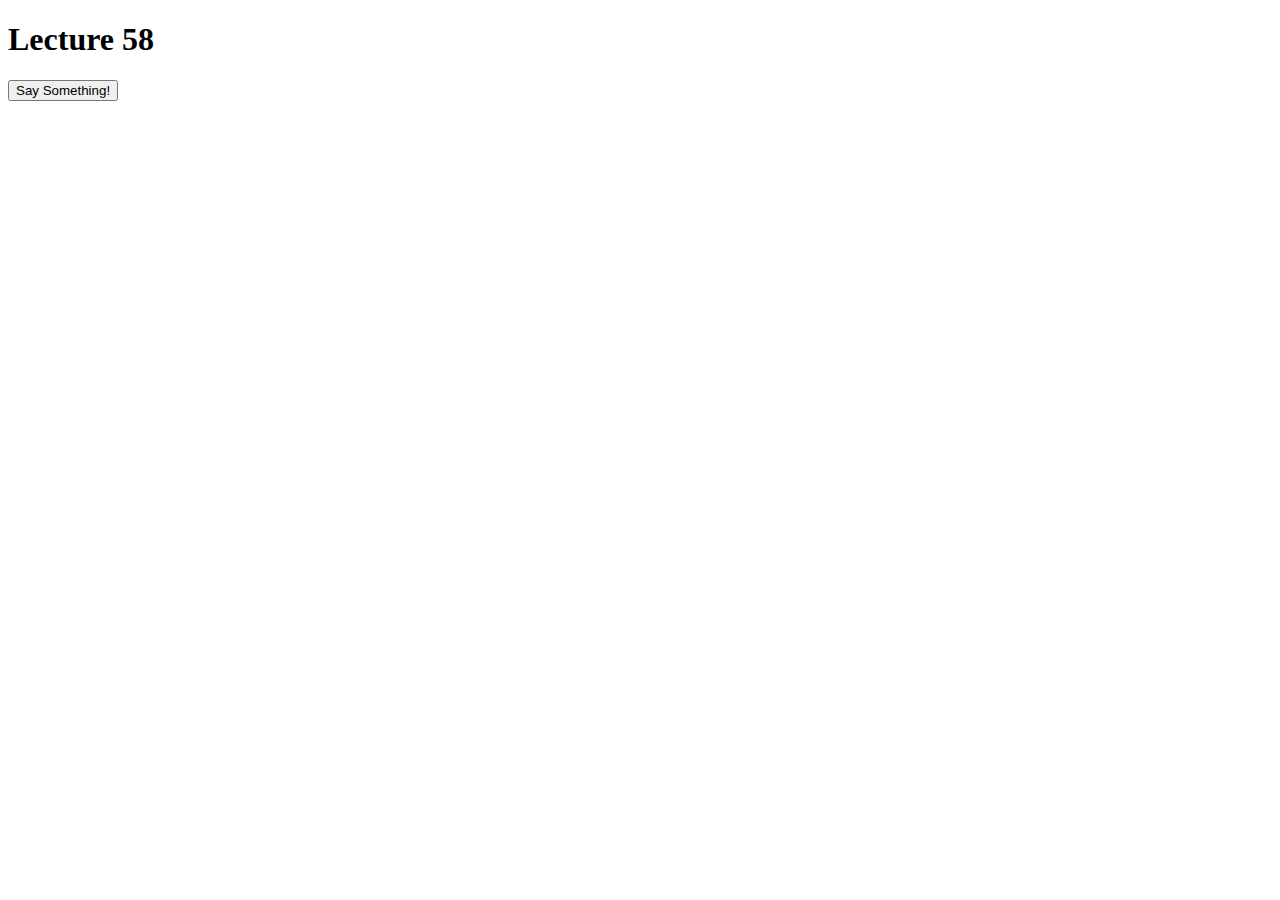
<file: index.html>
<!doctype html>
<html lang="en">
  <head>
    <meta charset="utf-8">
    <script src="js/ajax-utils.js"></script>
    <script src="js/script.js"></script>
  </head>
<body>
  <h1 id="title">Lecture 58</h1>
  
  <p>
    <button>
      Say Something!
    </button>
  </p>

  
  <div id="content"></div>
</body>
</html>
</file>
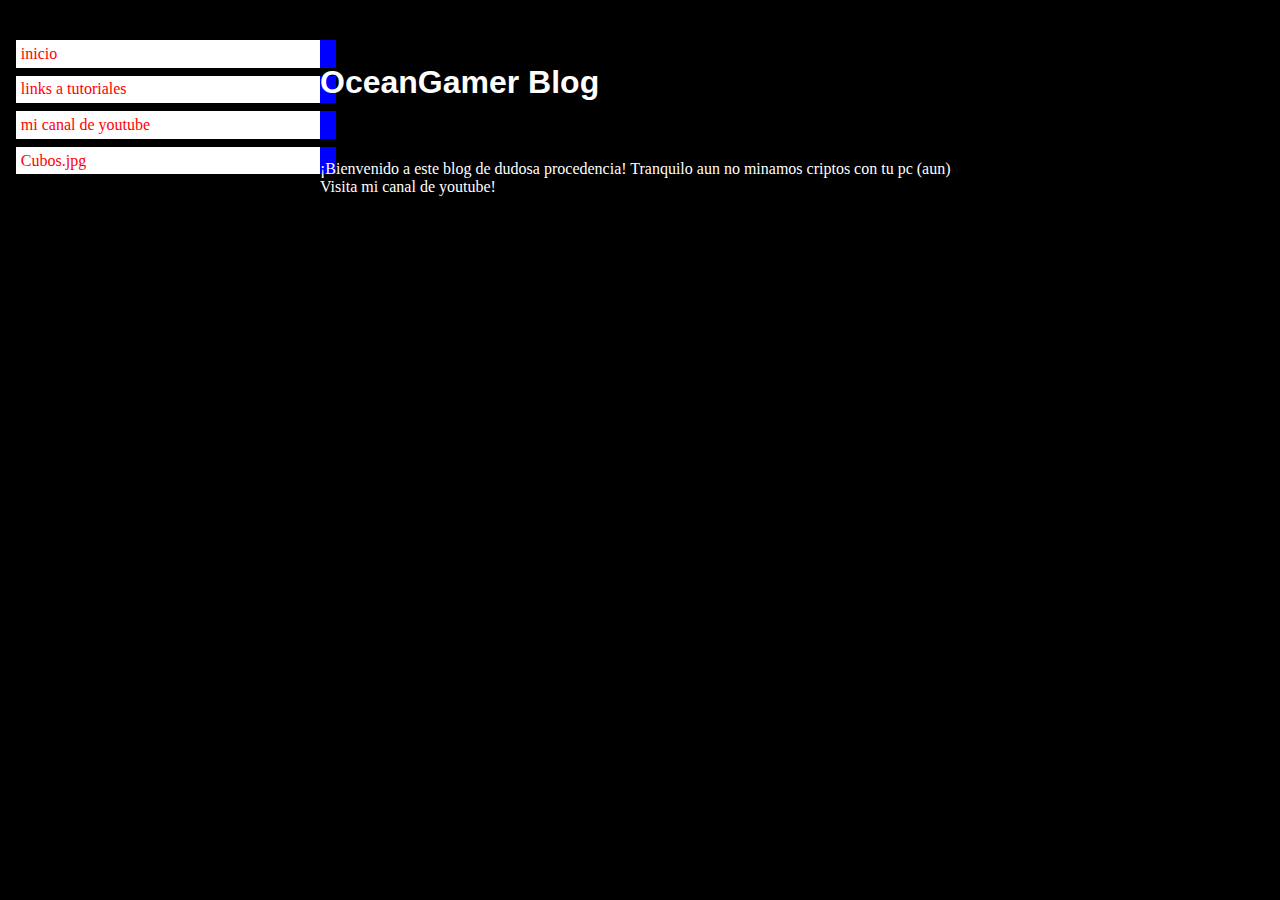
<file: inicio.html>
<html>
<head>
  <title>OceanBlog</title>
</head>

<body>

<!-- Menú de navegación del sitio -->
<ul class="navbar">
  <li><a href="inicio.html">inicio</a>
  <li><a href="links.html">links a tutoriales</a>
  <li><a href="https://www.youtube.com/channel/UCZlWanq13FB4Xl3wnk_Dzdw">mi canal de youtube</a>
  <li><a href="https://cesariote.github.io/cubos/">Cubos.jpg</a>

</ul>

<!-- Contenido principal -->
<h1>OceanGamer Blog</h1>

<p>¡Bienvenido a este blog de dudosa procedencia!
  Tranquilo aun no minamos criptos con tu pc (aun)
  Visita mi canal de youtube!

</body>

<!-- css -->
  
<head>
  <title>Mi primera página con estilo</title>
  <style type="text/css">
  body {
    padding-left: 11em;
    font-family: Georgia, "Times New Roman",
          Times, serif;
    color: white;
    background-color: #000000 }
  h1 {
    font-family: Helvetica, Geneva, Arial,
          SunSans-Regular, sans-serif }
  </style>
</head>
  
  <head>
  <title>Mi primera página con estilo</title>
  <link rel="stylesheet" href="miestilo.css">
</head>
 
</html>
</file>
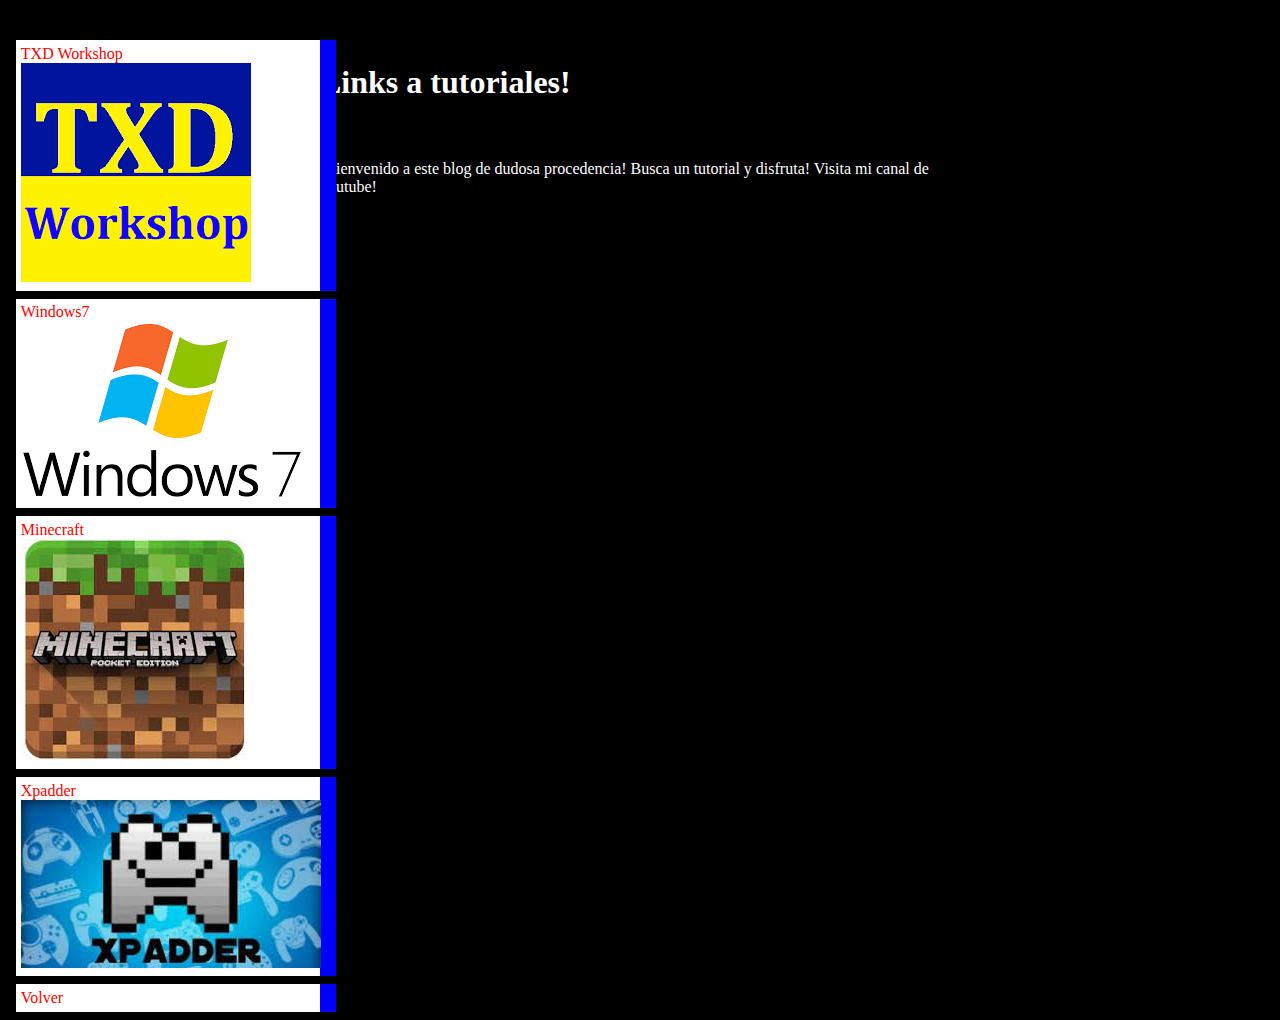
<file: links.html>
<!DOCTYPE html PUBLIC "Pagina4K">
<html>
<head>
  <title>OceanBlog</title>
</head>

<body>
<!-- Contenido principal -->
<h1>Links a tutoriales!</h1>

  <p>¡Bienvenido a este blog de dudosa procedencia!
  Busca un tutorial y disfruta!
  Visita mi canal de youtube!</p>

<!-- Menú de navegación del sitio -->
<ul class="navbar">
  <li><a href="https://www.youtube.com/watch?v=1nhU22SiS_w">TXD Workshop</a>
    <img src="images/txd.png"
     alt="image error">
  <li><a href="https://www.youtube.com/watch?v=eHEmARW7XVM&t=1s">Windows7</a>
    <img src="images/win.png"
     alt="image error">
  <li><a href="https://www.youtube.com/watch?v=reGZRyb_LMs&t=35s">Minecraft</a>
    <img src="images/minecraft.jpg"
     alt="image error">
  <li><a href="https://www.youtube.com/watch?v=E4N_mQgRB70">Xpadder</a>
    <img src="images/xpd.jpg"
     alt="image error">
  <li><a href="inicio.html">Volver</a>
</ul>

<head>
  <title>Mi primera página con estilo</title>
  <link rel="stylesheet" href="miestilo.css">
</head>
    
  
</html>
</file>
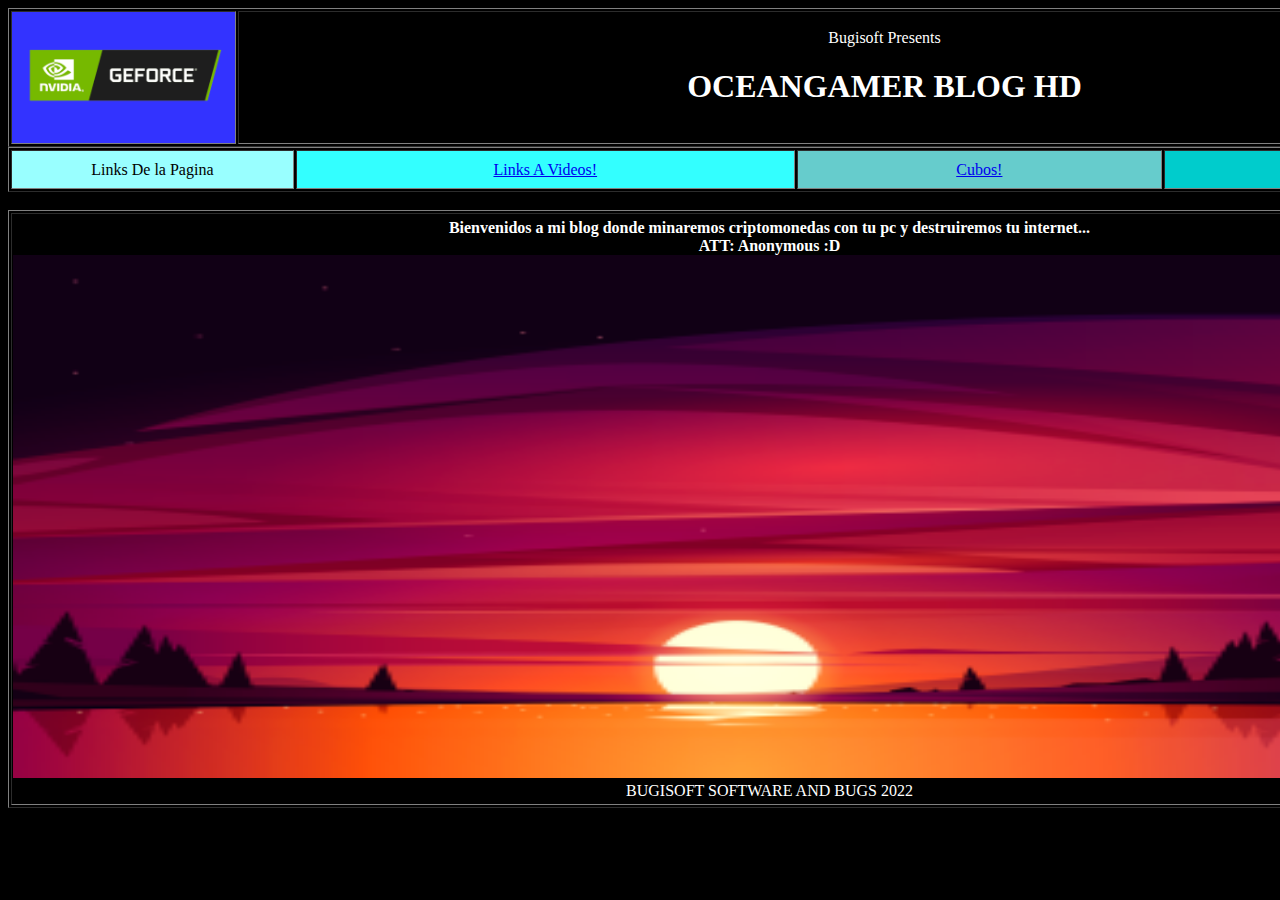
<file: new.html>
<!DOCTYPE html>
<html>
  <head>
    <meta http-equiv="content-type" content="text/html; charset=UTF-8">
    <title></title>
  </head>
  <body style="background-color: black;">
    <table style="width: 1526px; height: 139px;" border="1">
      <tbody>
        <tr>
          <td style="width: 164px; background-color: #3333ff;"><img src="images/geforce.png"

              alt="geforce" title="GEFORCE" style="width: 221px; height: 124px;"><br>
          </td>
          <td style="width: 1318px; text-align: center;"><span style="color: white;">Bugisoft
              Presents<br>
            </span>
            <h1><span style="color: white;"><b>OCEANGAMER BLOG HD</b></span></h1>
          </td>
        </tr>
      </tbody>
    </table>
    <table style="width: 1526px; height: 45px;" border="1">
      <tbody>
        <tr>
          <td style="text-align: center; height: 34.8667px; width: 151.433px; background-color: #99ffff;">Links
            De la Pagina<br>
          </td>
          <td style="text-align: center; width: 270.167px; background-color: #33ffff;"><a

              href="links.html">Links A Videos!</a></td>
          <td style="width: 196.7px; text-align: center; background-color: #66cccc;"><a

              href="https://cesariote.github.io/cubos/">Cubos!</a></td>
          <td style="width: 197.7px; text-align: center; background-color: #00cccc;"><a

              href="https://www.youtube.com/channel/UCZlWanq13FB4Xl3wnk_Dzdw">Mi
              Canal!</a></td>
        </tr>
      </tbody>
    </table>
    <br>
    <table style="width: 1523px; height: 598px; text-align: left; margin-right: 0px;"

      border="1">
      <tbody>
        <tr>
          <td>
            <div style="text-align: center;"><b><span style="color: white;">Bienvenidos
                  a mi blog donde minaremos criptomonedas con tu pc y
                  destruiremos tu internet...</span></b><br>
              <b><span style="color: white;"></span></b></div>
            <div style="text-align: center;"><b><span style="color: white;">ATT:
                  Anonymous :D</span></b><br>
              <b><span style="color: white;"></span></b></div>
            <b><span style="color: white;"><img src="images/fondo.png"

                  alt="Locotuwifiestamal" title="MyCH" style="width: 1505px; height: 523px;"><br>
              </span></b>
            <div style="text-align: center;"><span style="color: white;">BUGISOFT
                SOFTWARE AND BUGS 2022</span><b><span style="color: white;"></span></b><br>
              <b><span style="color: white;"></span></b></div>
          </td>
        </tr>
      </tbody>
    </table>
  </body>
</html>
</file>
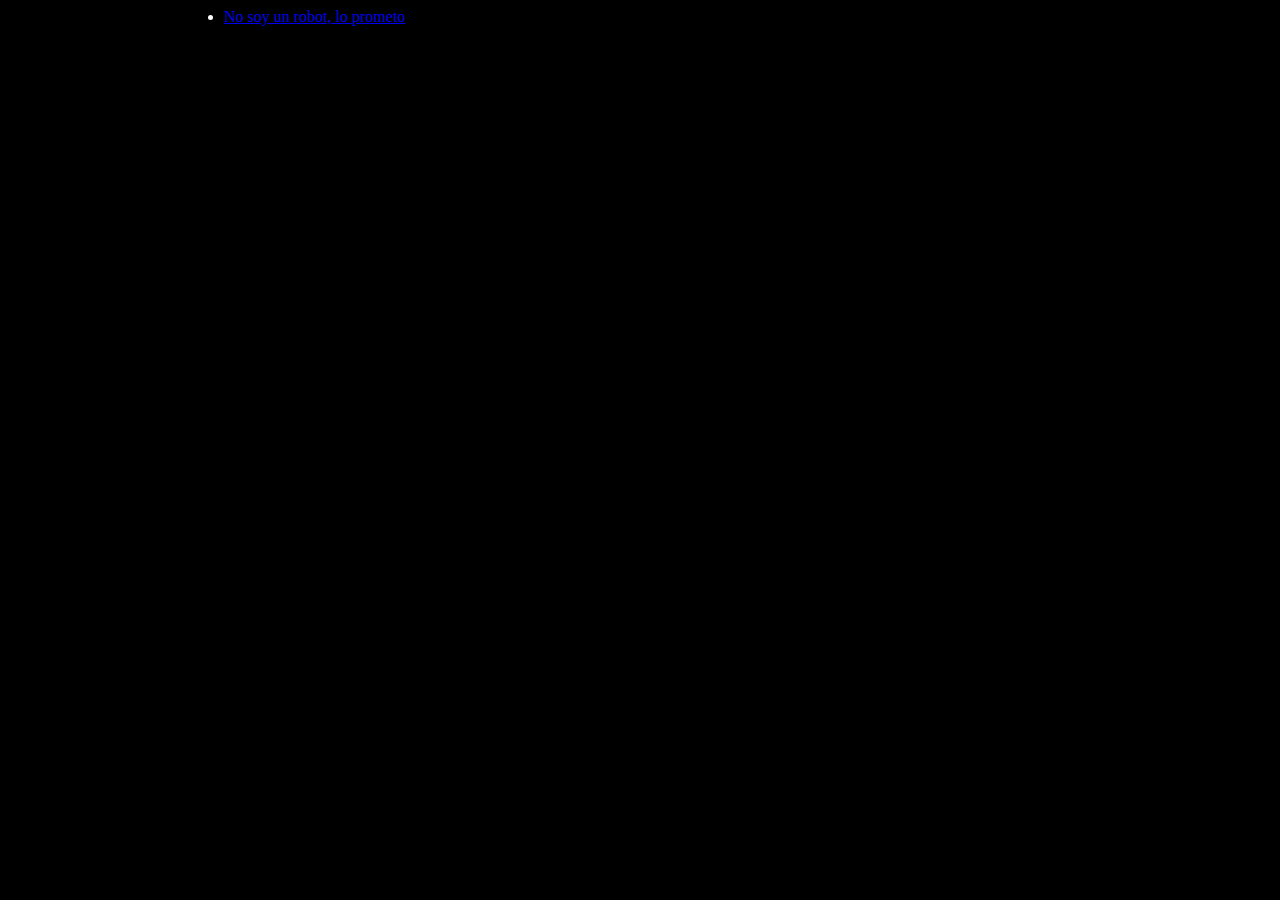
<file: README.html>
<html>
<head>
  <title>OceanBlog</title>
</head>

<body>

<!-- Menú de navegación del sitio -->
<ul class="navbar">
  <li><a href="inicio.html">No soy un robot, lo prometo</a>

</ul>

<!-- Contenido principal -->
<h1Verifica que no eres un ROBOT</h1>
</body>

<!-- css -->
  
<head>
  <title>Mi primera página con estilo</title>
  <style type="text/css">
  body {
    padding-left: 11em;
    font-family: Georgia, "Times New Roman",
          Times, serif;
    color: white;
    background-color: #000000 }
  h1 {
    font-family: Helvetica, Geneva, Arial,
          SunSans-Regular, sans-serif }
  </style>
</head>
  
</html>
</file>
<file: miestilo.css>
body {
  padding-left: 11em;
  font-family: Georgia, "Times New Roman",
        Times, serif;
  color: white;
  background-color: #000000 }
ul.navbar {
  list-style-type: none;
  padding: 0;
  margin: 0;
  position: absolute;
  top: 2em;
  left: 1em;
  width: 20em }
h1 {
  padding: 0;
  margin: 0;
  position: absolute;
  top: 2em;
  right: 20em;
  width: 10em }
p {
  padding: 0;
  margin: 0;
  position: absolute;
  top: 10em;
  right: 20em;
  width: 40em

}
ul.navbar li {
  background: white;
  margin: 0.5em 0;
  padding: 0.3em;
  border-right: 1em solid blue }
ul.navbar a {
  text-decoration: none }
a:link {
  color: red }
a:visited {
  color: blue }
address {
  margin-top: 1em;
  padding-top: 1em;
  border-top: thin dotted }
form {
  width: 100%;
  max-width: 400px;
  text-align: center;
  border: solid 1px #c2c2c2;
  padding-bottom: 10px;
  margin: auto;
  background: #fafafa;
}
input[type=textfield] {
    width: 75%;
    padding: 16px 32px;
    font-size: 16px;
    margin: 8px 0;
    border: 1px solid silver;
    border-radius: 1px;
    text-align: left;
    color: #333;
    background: #ccc;
}
input[type=button], input[type=submit], input[type=reset] {
    background-color: #4CAF50;
    border: none;
    color: white;
    padding: 16px 32px;
    font-size: 16px;
    min-width: 21%;
    text-decoration: none;
    margin: 4px 2px;
    cursor: pointer;
}
input[type=button]:hover, input[type=submit]:hover, input[type=reset]:hover {
  background-color: #333;
}
</file>
